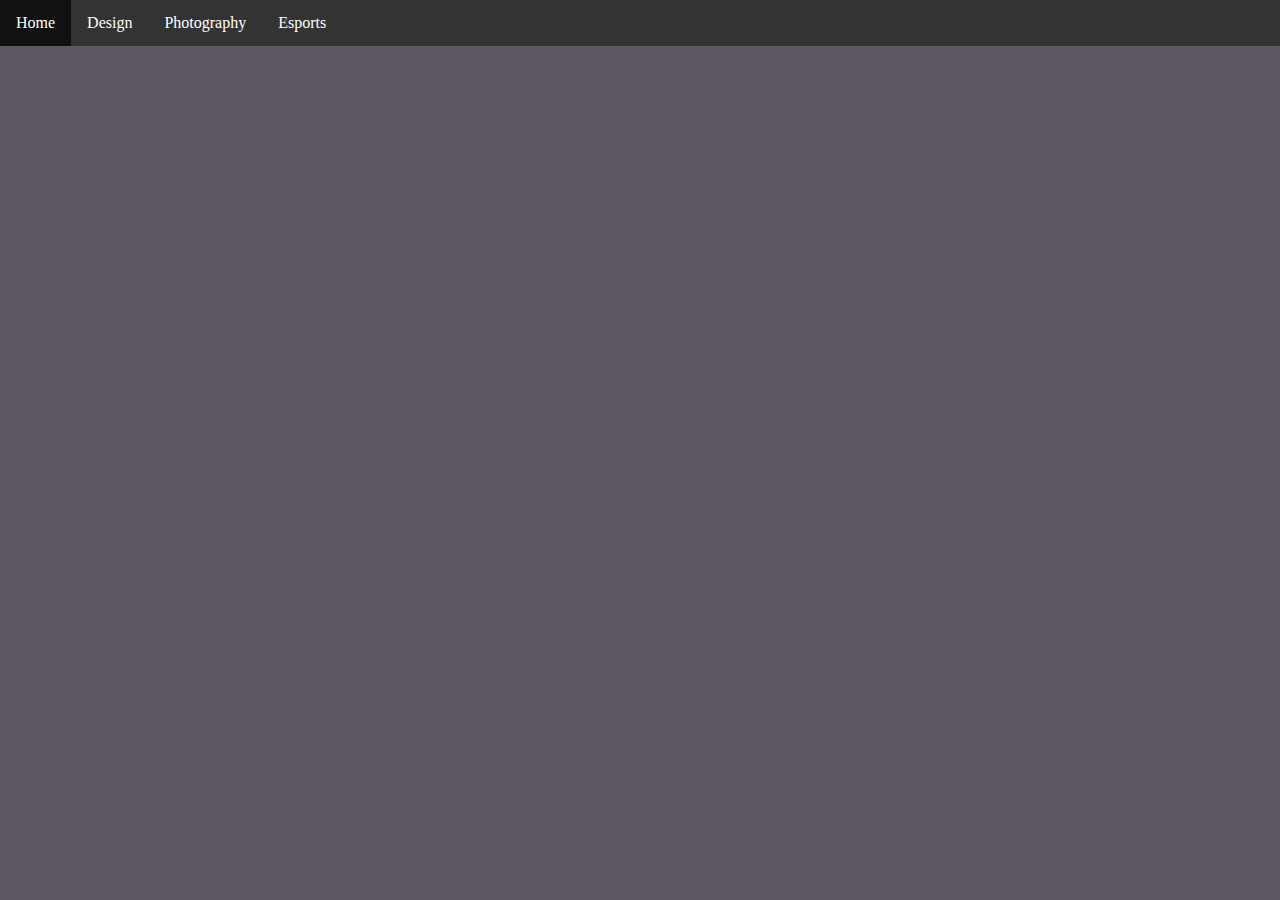
<file: index.html>
<!-- Soon to be homepage for portfolio website
Trevor Griffin
Portfolio Webpage
Index/Homepage
-->
<head>
  <link rel="stylesheet" href="css/master.css">
</head>
<body>
  <div class="navbar">
    <ul>
      <li><a class="active" href="index.html">Home</a></li>
      <li><a href="design/design.html">Design</a></li>
      <li><a href="photography/photography.html">Photography</a></li>
      <li><a href="esports/esports.html">Esports</a></li>
    </ul>
  </div>
  <h1>HomePage</h1>
</body>
</file>
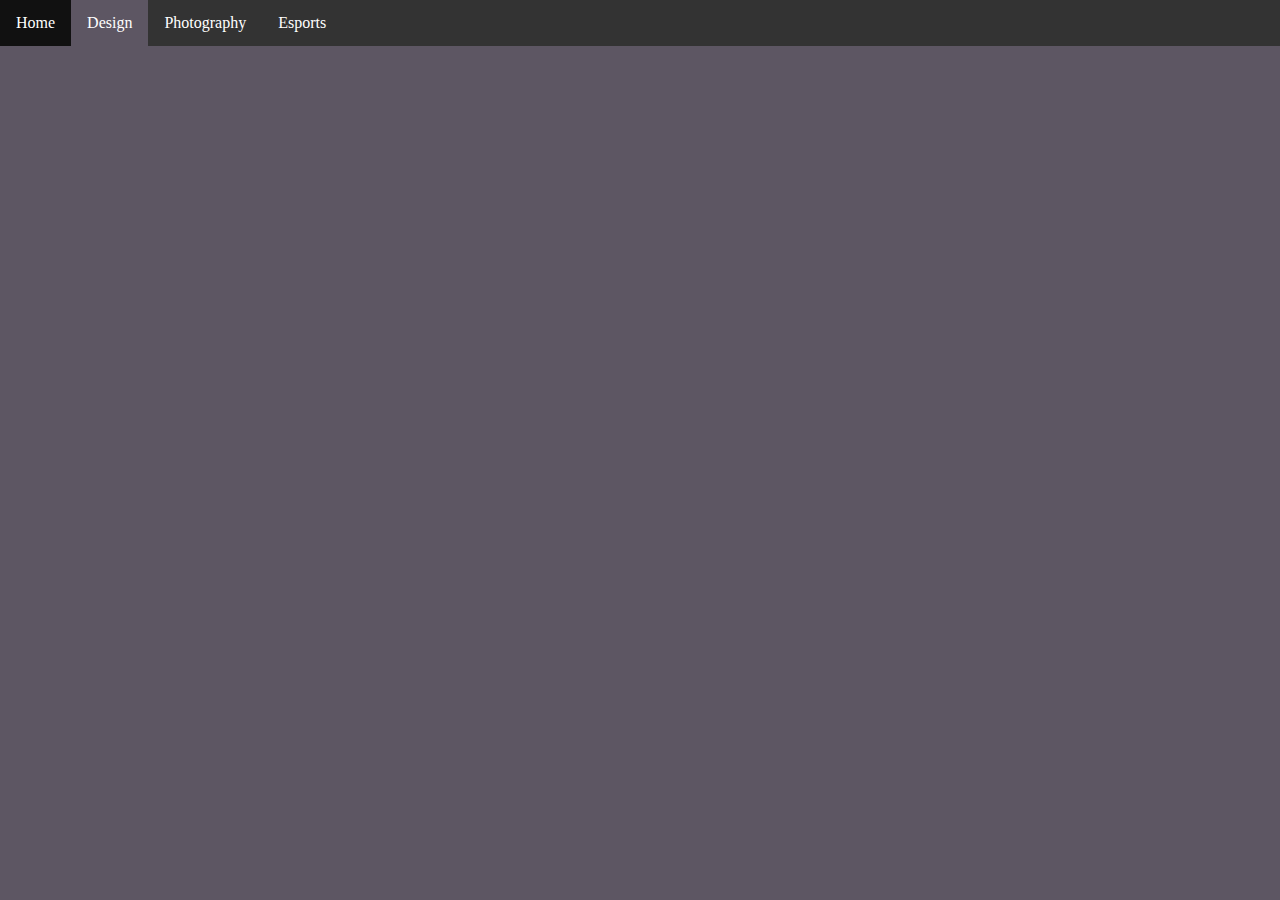
<file: design/design.html>
<!-- Soon to be homepage for portfolio website
Trevor Griffin
Portfolio Webpage
Design/Homepage
-->
<head>
  <link rel="stylesheet" href="../css/master.css">
</head>
<body>
  <div class="navbar">
    <ul>
      <li><a href="../index.html">Home</a></li>
      <li><a class="active" href="design.html">Design</a></li>
      <li><a href="../photography/photography.html">Photography</a></li>
      <li><a href="../esports/esports.html">Esports</a></li>
    </ul>
  </div>
  <h1>Design Page</h1>
</body>
</file>
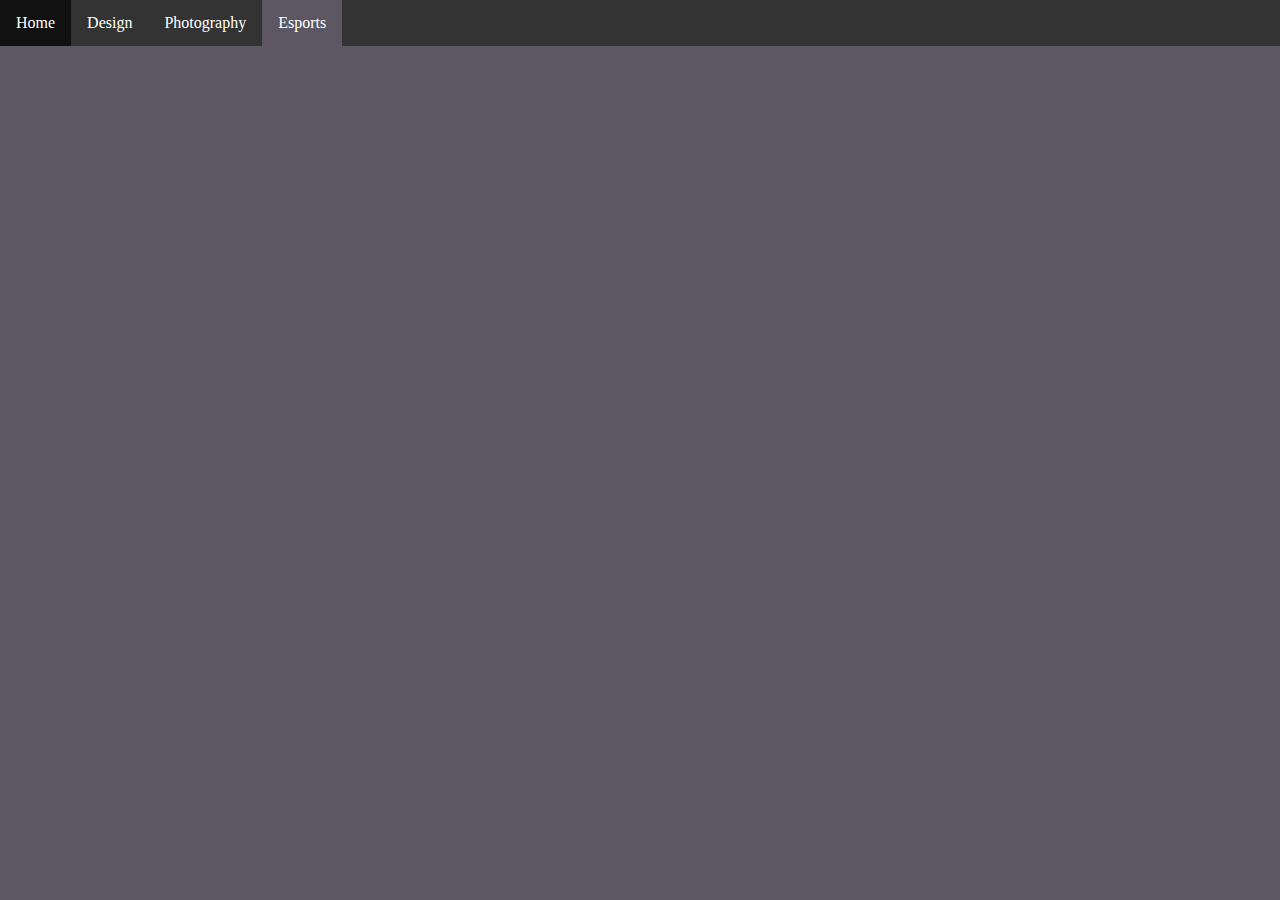
<file: esports/esports.html>
<!-- Soon to be homepage for portfolio website
Trevor Griffin
Portfolio Webpage
Esports/Homepage
-->
<head>
  <link rel="stylesheet" href="../css/master.css">
</head>
<body>
  <div class="navbar">
    <ul>
      <li><a href="../index.html">Home</a></li>
      <li><a href="../design/design.html">Design</a></li>
      <li><a href="../photography/photography.html">Photography</a></li>
      <li><a class="active" href="esports.html">Esports</a></li>
    </ul>
  </div>
  <h1>Esports Page</h1>
</body>
</file>
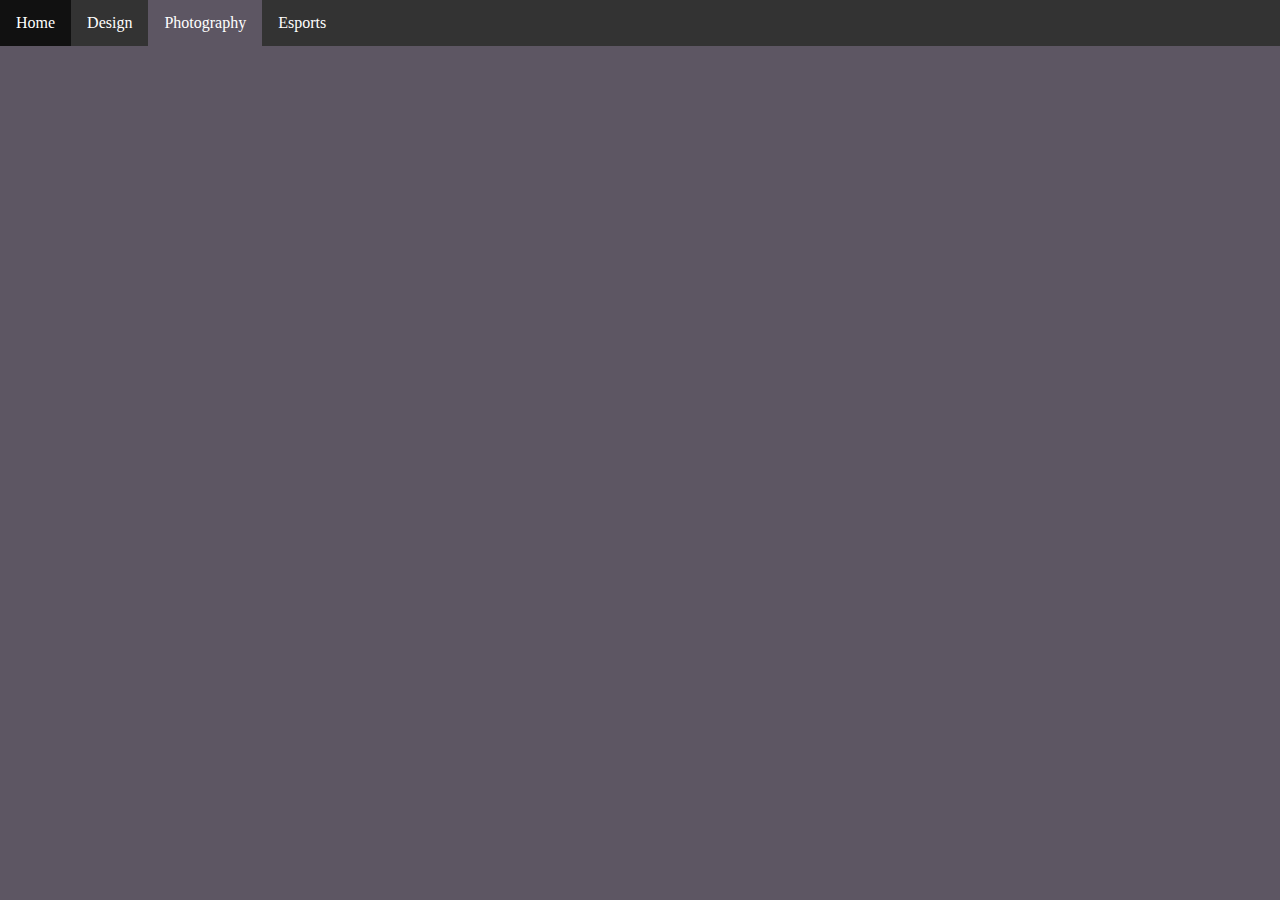
<file: photography/photography.html>
<!-- Soon to be homepage for portfolio website
Trevor Griffin
Portfolio Webpage
Photography/Homepage
-->
<head>
  <link rel="stylesheet" href="../css/master.css">
</head>
<body>
  <div class="navbar">
    <ul>
      <li><a href="../index.html">Home</a></li>
      <li><a href="../design/design.html">Design</a></li>
      <li><a class="active" href="photography.html">Photography</a></li>
      <li><a href="../esports/esports.html">Esports</a></li>
    </ul>
  </div>
  <h1>Photography Page</h1>
</body>
</file>
<file: css/master.css>
.navbar{
  position: fixed;
  top: 0;
  left: 0;
  width: 100%;
}
/*hover color*/
.active {
  background-color: #5d5663;
}
/*Page background color*/
body {background-color: #5d5663;}

/*Formatting for navbar list*/
ul {
  list-style-type: none;
  margin: 0 !important;
  padding: 0 !important;
  border: 0 !important;
  overflow: hidden;
  background-color: #333;
}

li {
  float: left;
}

li a {
  display: block;
  color: white;
  text-align: center;
  padding: 14px 16px;
  text-decoration: none;
}

/* makes links black when hovered over*/
li a:hover {
  background-color: #111;
}

/*                               */
</file>
